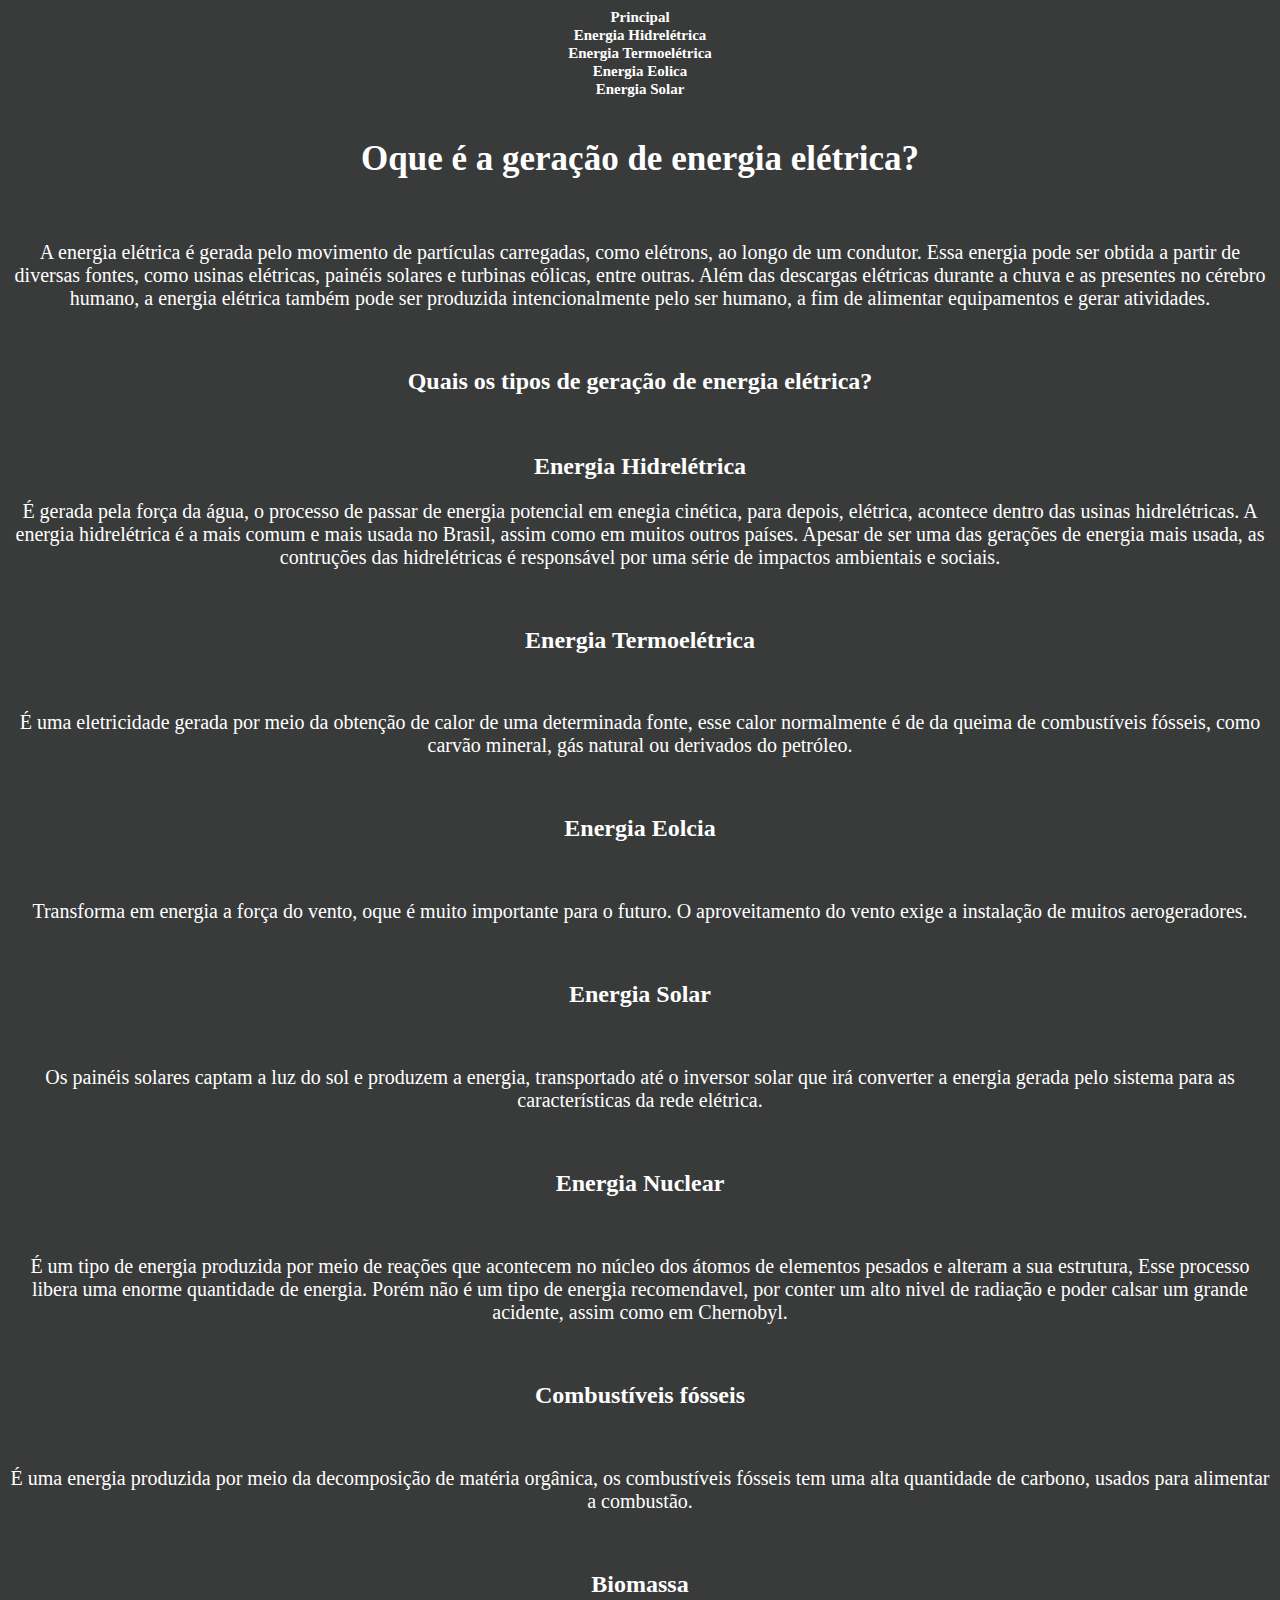
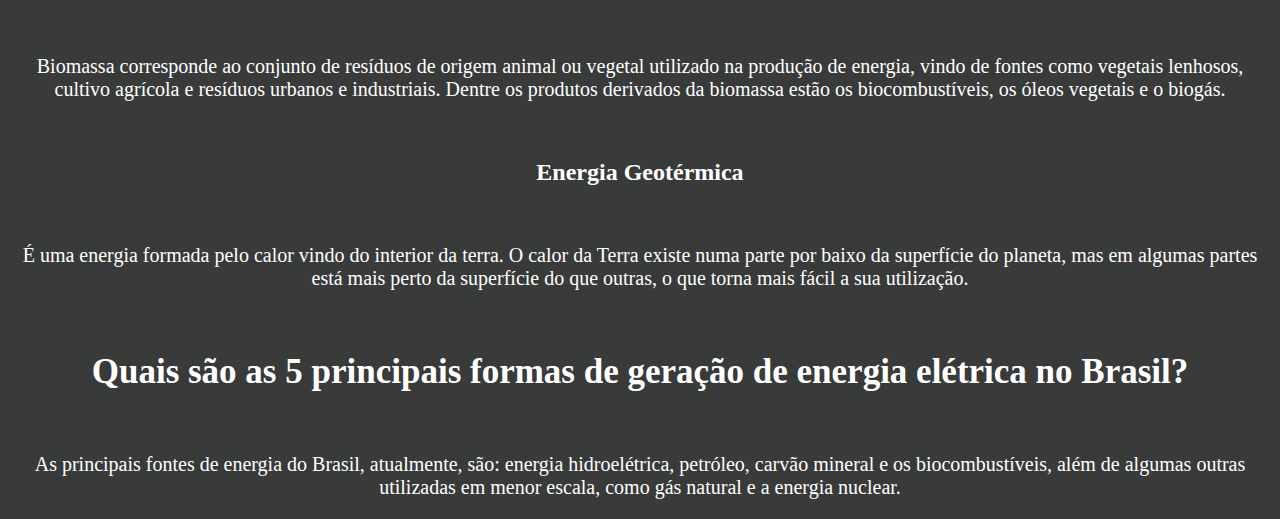
<file: index.html>
<!DOCTYPE html>
<html lang="pt-BR">
<head>
    <meta charset="UTF-8">
    <meta name="viewport" content="width=device-width, initial-scale=1.0">
    <link rel="stylesheet" href="style.css">
    <title></title>
</head>
<body>
    <nav>
        <a href="./index.html">Principal</a>
        <br>
        <a href="./hidreletrica.html">Energia Hidrelétrica</a>
        <br>
        <a href="./termoeletrica.html">Energia Termoelétrica</a>
        <br>
        <a href="./eolica.html">Energia Eolica</a>
        <br>
        <a href="./solar.html">Energia Solar</a>
    </nav>
    <br>
    <h1>Oque é a geração de energia elétrica? </h1>
    <br>
    <p> A energia elétrica é gerada pelo movimento de partículas carregadas, como elétrons, ao longo de um condutor. Essa energia pode ser obtida a partir de diversas fontes, como usinas elétricas, painéis solares e turbinas eólicas, entre outras.
        Além das descargas elétricas durante a chuva e as presentes no cérebro humano, a energia elétrica também pode ser produzida intencionalmente pelo ser humano, a fim de alimentar equipamentos e gerar atividades.</p>
    <br>
    <h2>Quais os tipos de geração de energia elétrica?</h2>
    <br>
   <h2>Energia Hidrelétrica</h2>
    <p>
         É gerada pela força da água, o processo de passar de energia potencial em enegia  cinética, para depois, elétrica, acontece dentro das usinas hidrelétricas.
         A energia hidrelétrica é a mais comum e mais usada no Brasil, assim como em muitos outros países. Apesar de ser uma das  gerações de energia mais usada, as contruções das hidrelétricas é responsável por uma série de impactos ambientais e sociais.
    </p>
    <br>
    <h2>Energia Termoelétrica</h2>
    <br>
    <p> É uma eletricidade gerada por meio da obtenção de calor de uma determinada fonte, esse calor normalmente é de da queima de combustíveis fósseis, como carvão mineral, gás natural ou derivados do petróleo.</p>
    <br>
    <h2>Energia Eolcia</h2>
    <br>
    <p>
         Transforma em energia a força do vento, oque é muito importante para o futuro. O aproveitamento do vento exige a instalação de muitos aerogeradores.
    </p>
    <br>
   <h2>Energia Solar</h2>
    <br>
    <p> Os painéis solares captam a luz do sol e produzem a energia, transportado até o inversor solar que irá converter a energia gerada pelo sistema para as características da rede elétrica.</p>
    <br>
    <h2>Energia Nuclear</h2>
    <br>
    <p> É um tipo de energia produzida por meio de reações que acontecem no núcleo dos átomos de elementos pesados e alteram a sua estrutura, Esse processo libera uma enorme quantidade de energia.
        Porém não é um tipo de energia recomendavel, por conter um alto nivel de radiação e poder calsar um grande acidente, assim como em Chernobyl.
    </p>
    <br>
    <h2>Combustíveis fósseis</h2>
    <br>
    <p> É uma energia produzida por meio da decomposição de matéria orgânica, os combustíveis fósseis tem uma alta quantidade de carbono, usados para alimentar a combustão.</p>
    <br>
    <h2>Biomassa</h2>
    <br>
    <p> Biomassa corresponde ao conjunto de resíduos de origem animal ou vegetal utilizado na produção de energia, vindo de fontes como vegetais lenhosos, cultivo agrícola e resíduos urbanos e industriais. Dentre os produtos derivados da biomassa estão os biocombustíveis, os óleos vegetais e o biogás.</p>
    <br>
    <h2>Energia Geotérmica</h2>
    <br>
    <p> É uma energia formada pelo calor vindo do interior da terra. O calor da Terra existe numa parte por baixo da superfície do planeta, mas em algumas partes está mais perto da superfície do que outras, o que torna mais fácil a sua utilização.</p>
    <br>
    <h1>Quais são as 5 principais formas de geração de energia elétrica no Brasil?</h1>
    <br>
    <p> As principais fontes de energia do Brasil, atualmente, são: energia hidroelétrica, petróleo, carvão mineral e os biocombustíveis, além de algumas outras utilizadas em menor escala, como gás natural e a energia nuclear.</p>

    
    
</body>
</html>
</file>
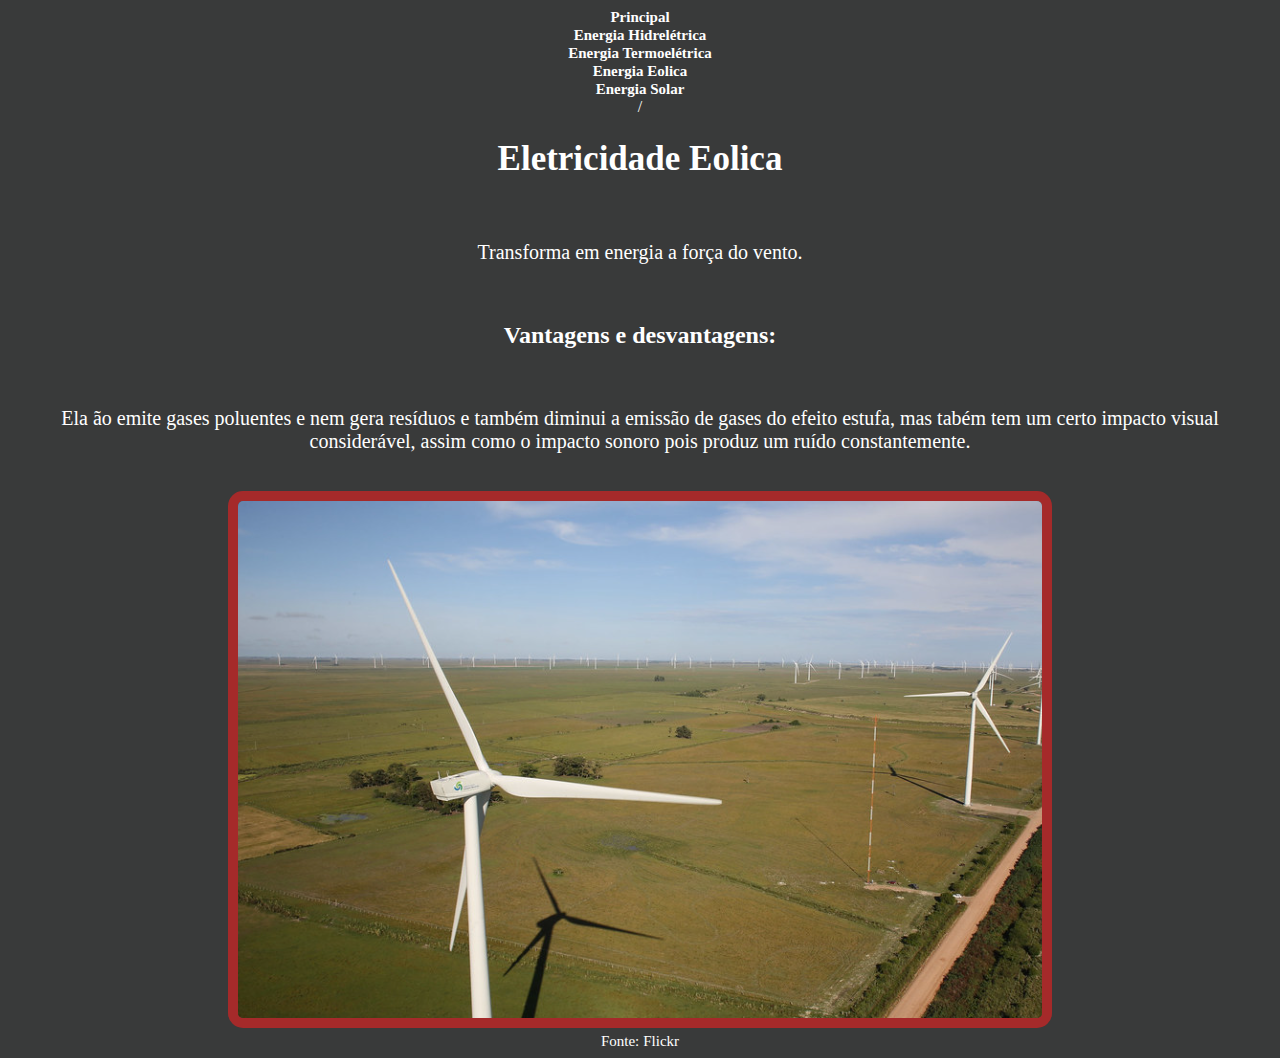
<file: eolica.html>
<!DOCTYPE html>
<html lang="pt-BR">
<head>
    <meta charset="UTF-8">
    <meta name="viewport" content="width=device-width, initial-scale=1.0">
    <link rel="stylesheet" href="style.css">
    <title>Energia Eolica</title>
</head>
<body>
    <nav>
        <a href="./index.html">Principal</a>
        <br>
        <a href="./hidreletrica.html">Energia Hidrelétrica</a>
        <br>
        <a href="./termoeletrica.html">Energia Termoelétrica</a>
        <br>
        <a href="./eolica.html">Energia Eolica</a>
        <br>
        <a href="./solar.html">Energia Solar</a>
    </nav>/
    <br>
    <h1>Eletricidade Eolica</h1>
    <br>
    <p>Transforma em energia a força do vento.</p>
    <br>
    <h2>Vantagens e desvantagens:</h2>
    <br>
    <p> Ela ão emite gases poluentes e nem gera resíduos e também diminui a emissão de gases do efeito estufa, mas tabém tem um certo impacto visual considerável, assim como o impacto sonoro pois produz um ruído constantemente.</p>
    <br>
    <div>
        <img src="eolica.png" alt="usina eolica">
        <br>
        <small>Fonte:</small>
        <a href="https://www.flickr.com/photos/pacgov/16639052326">Flickr</a>
    </div>
</body>
</html>
</file>
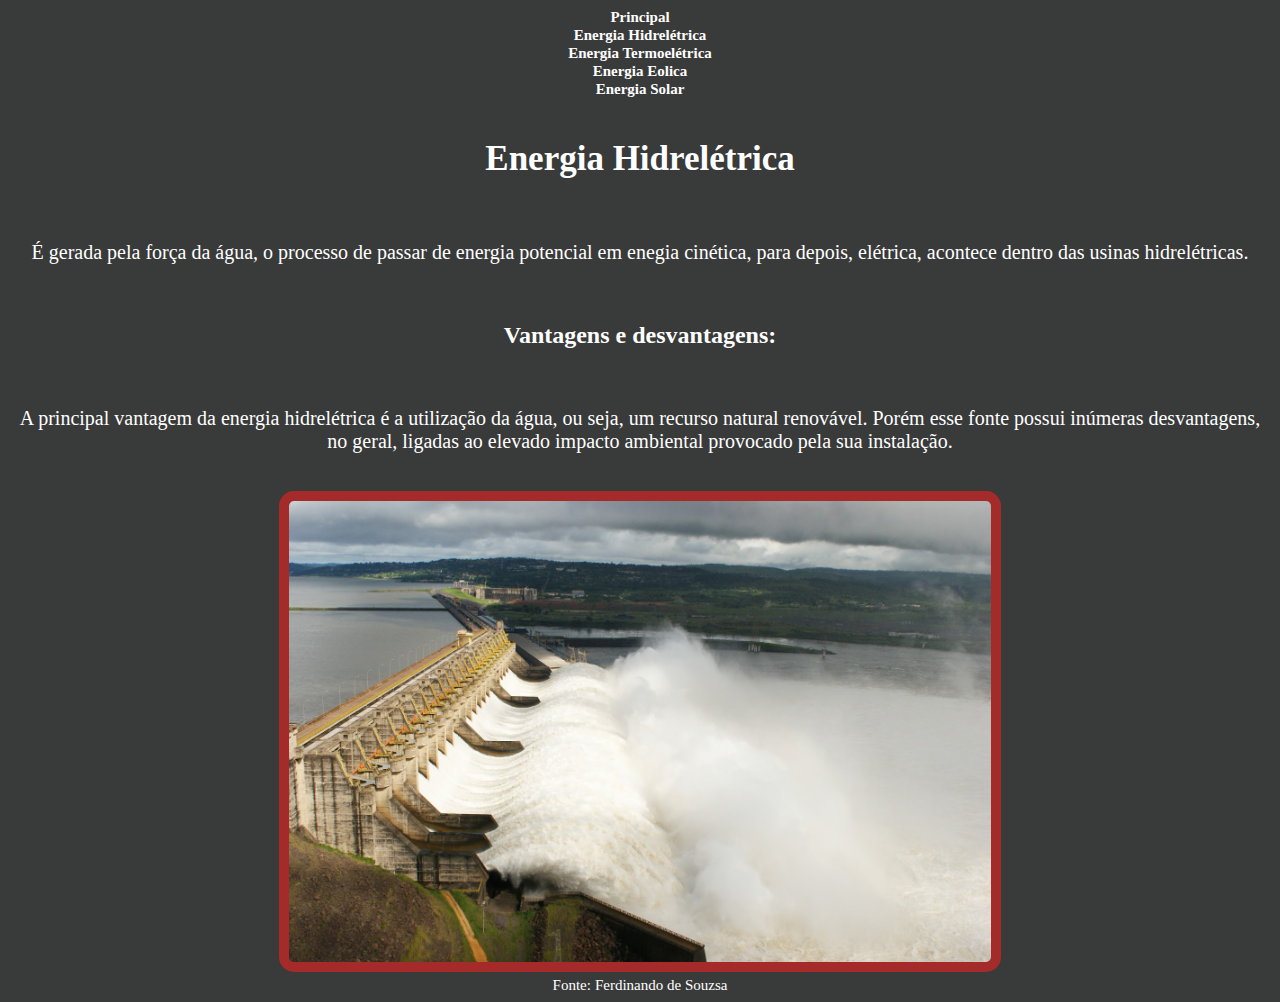
<file: hidreletrica.html>
<!DOCTYPE html>
<html lang="pt-BR">
<head>
    <meta charset="UTF-8">
    <meta name="viewport" content="width=device-width, initial-scale=1.0">
    <link rel="stylesheet" href="style.css">
    <title>Energia Hidroelétrica</title>
</head>
<body>
    <nav> 
        <a href="./index.html">Principal</a>
        <br>
        <a href="./hidreletrica.html">Energia Hidrelétrica</a>
        <br>
        <a href="./termoeletrica.html">Energia Termoelétrica</a>
        <br>
        <a href="./eolica.html">Energia Eolica</a>
        <br>
        <a href="./solar.html">Energia Solar</a>
    </nav>
    <br>
    <h1>Energia Hidrelétrica</h1>
    <br>
    <p>É gerada pela força da água, o processo de passar de energia potencial em enegia  cinética, para depois, elétrica, acontece dentro das usinas hidrelétricas.</p>
    <br>
    <h2>Vantagens e desvantagens:</h2>
    <br>
    <p>A principal vantagem da energia hidrelétrica é a utilização da água, ou seja, um recurso natural renovável. Porém esse fonte possui inúmeras desvantagens, no geral, ligadas ao elevado impacto ambiental provocado pela sua instalação.</p>
    <br>
    <div>
        <img src="hidrelétrica.png" alt="imagem da TUCURUÍ">
        <br>
        <small>Fonte:</small>
        <a href="https://ferdinandodesousa.com/2019/10/25/tucurui-a-primeira-grande-usina-hidreletrica-da-amazonia/">Ferdinando de Souzsa</a>
    </div>
    
</body>
</html>
</file>
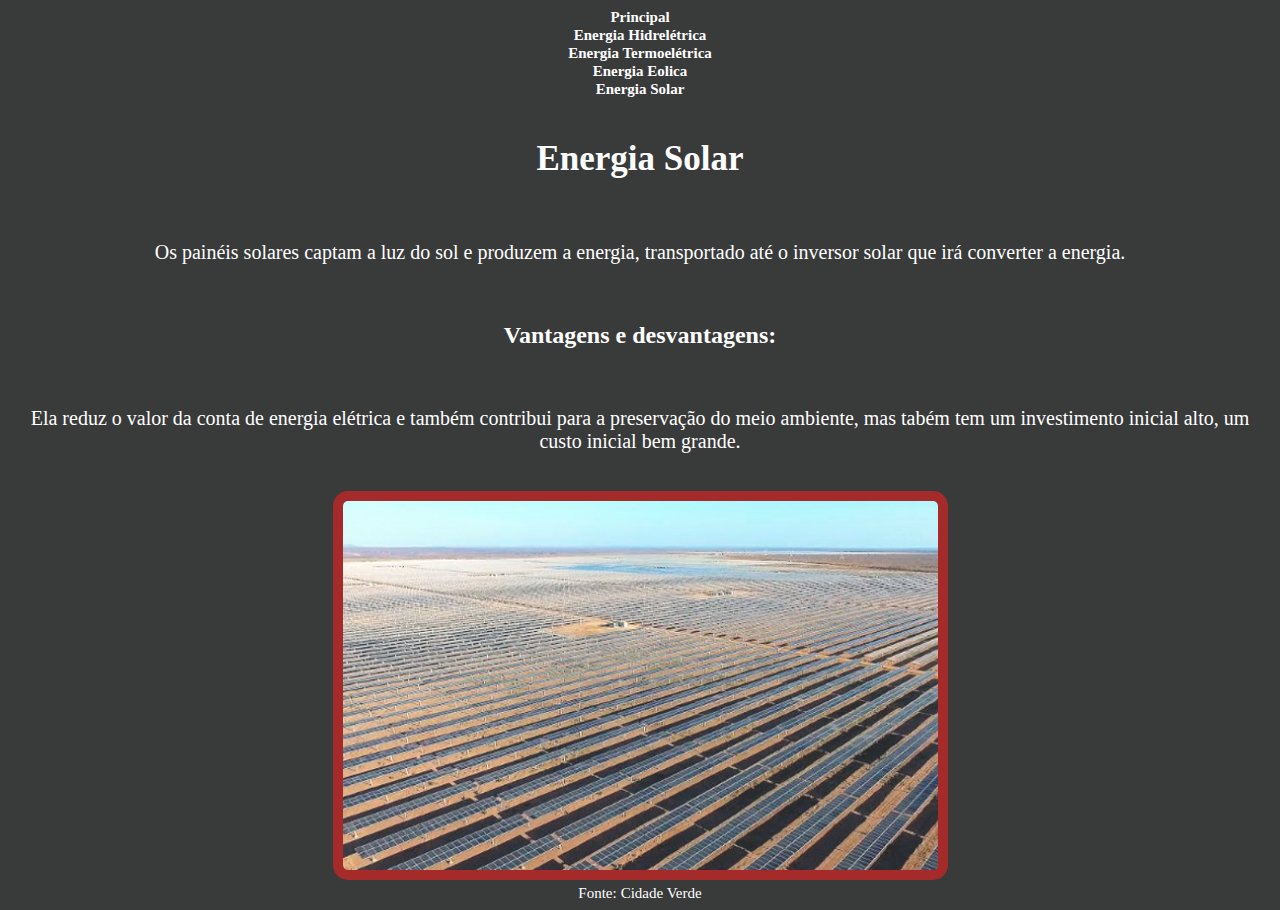
<file: solar.html>
<!DOCTYPE html>
<html lang="pt-BR">
<head>
    <meta charset="UTF-8">
    <meta name="viewport" content="width=device-width, initial-scale=1.0">
    <link rel="stylesheet" href="style.css">
    <title>Energia Solar</title>
</head>
<body>
    <nav>
        <a href="./index.html">Principal</a>
        <br>
        <a href="./hidreletrica.html">Energia Hidrelétrica</a>
        <br>
        <a href="./termoeletrica.html">Energia Termoelétrica</a>
        <br>
        <a href="./eolica.html">Energia Eolica</a>
        <br>
        <a href="./solar.html">Energia Solar</a>
    </nav>
    <br>
    <h1>Energia Solar</h1>
    <br>
    <p>Os painéis solares captam a luz do sol e produzem a energia, transportado até o inversor solar que irá converter a energia.</p>
    <br>
    <h2>Vantagens e desvantagens:</h2>
    <br>
    <p>Ela reduz o valor da conta de energia elétrica e também contribui para a preservação do meio ambiente, mas tabém tem um investimento inicial alto, um custo inicial bem grande.</p>
    <br>
    <div>
        <img src="solar.png" alt="usina solar">
        <br>
        <small>Fonte:</small>
        <a href="https://cidadeverde.com/noticias/285414/enel-green-power-inicia-construcao-de-usina-solar-de-r-14-bi-em-sao-goncalo-do-gurgueia#google_vignette">Cidade Verde</a>
    </div>
</body>
</html>
</file>
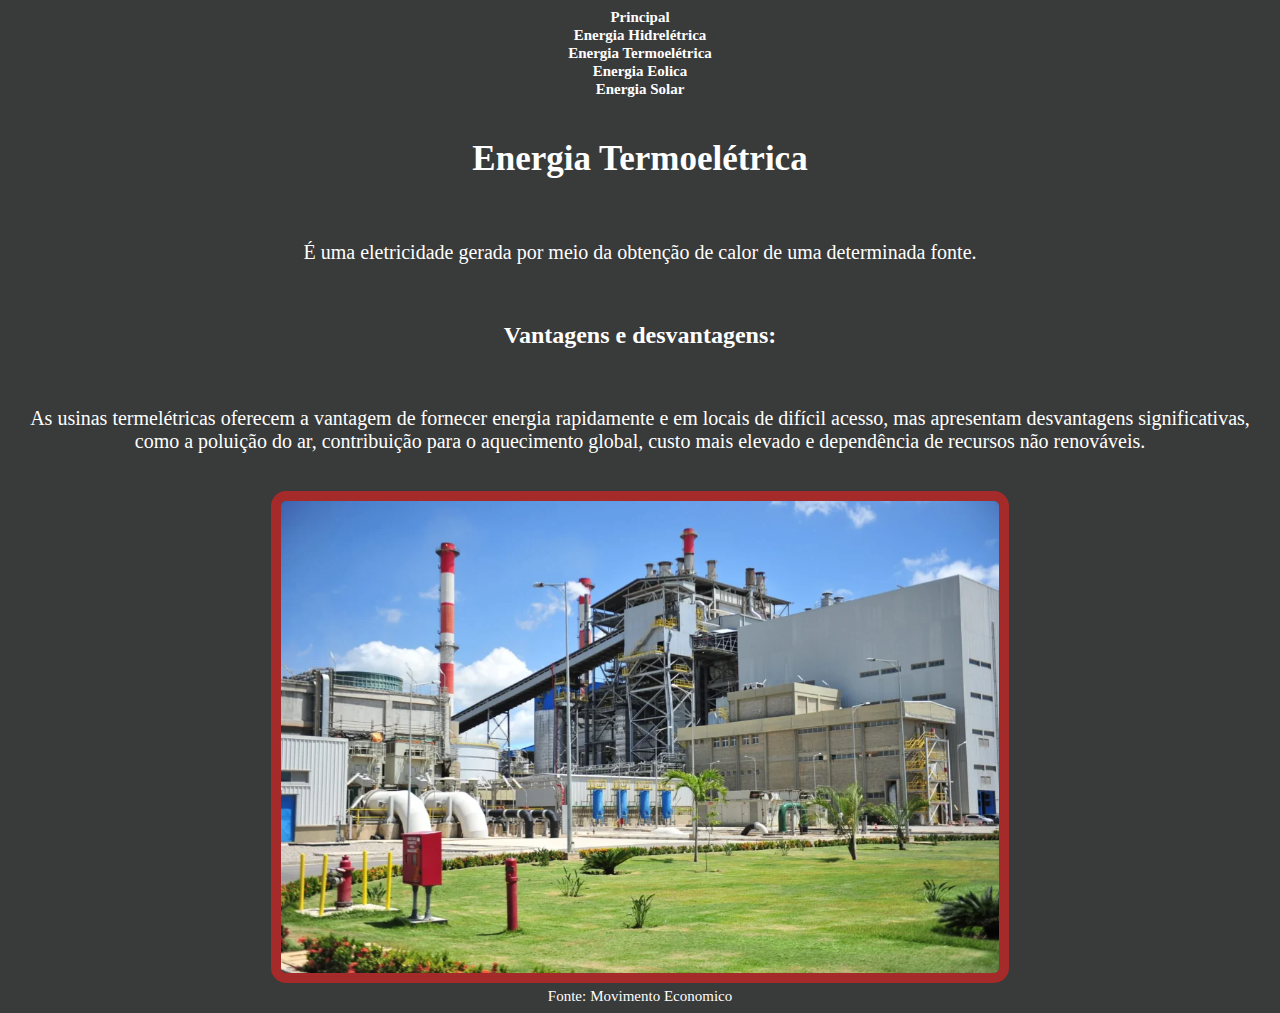
<file: termoeletrica.html>
<!DOCTYPE html>
<html lang="pt-BR">
<head>
    <meta charset="UTF-8">
    <meta name="viewport" content="width=device-width, initial-scale=1.0">
    <link rel="stylesheet" href="style.css">
    <title>Energia Termoelétrica</title>
</head>
<body>
    <nav>
        <a href="./index.html">Principal</a>
        <br>
        <a href="./hidreletrica.html">Energia Hidrelétrica</a>
        <br>
        <a href="./termoeletrica.html">Energia Termoelétrica</a>
        <br>
        <a href="./eolica.html">Energia Eolica</a>
        <br>
        <a href="./solar.html">Energia Solar</a>
    </nav>
    <br>
    <h1>Energia Termoelétrica</h1>
    <br>
    <p>É uma eletricidade gerada por meio da obtenção de calor de uma determinada fonte.</p>
    <br>
    <h2>Vantagens e desvantagens:</h2>
    <br>
    <p> As usinas termelétricas oferecem a vantagem de fornecer energia rapidamente e em locais de difícil acesso, mas apresentam desvantagens significativas, como a poluição do ar, contribuição para o aquecimento global, custo mais elevado e dependência de recursos não renováveis.
    </p>
    <br>
    <div>
        <img src="Termoelétrica.png" alt="usina termoeletrica">
        <br>
        <small>Fonte:</small>
        <a href="https://movimentoeconomico.com.br/economia/energia/2024/08/21/termica-de-pecem-e-acionada-pelo-ons-para-garantir-estabilidade-no-sistema/">Movimento Economico</a>
    </div>

    
</body>
</html>
</file>
<file: style.css>
body{
    background-color: rgb(57, 58, 58);
    color: white;
    text-align: center;
}
nav{
    text-align: center;
}
nav a{
    font-size: 15px;
    text-decoration: none;
    color:white;
    font-weight: bold;
    text-align: center;
}
a:hover{
    background-color: brown;
}
h1{
font-size: 35px;
}
h2{
font: 30px;
}
p{
    font-size: 20px;
    font-family: bold;
}
img{
    border: 10px solid;
    border-radius: 15px;
    border-color: brown;
    text-align: center;
}
div img{

}
small{
    font-size: 15px;
}
div a{
    color: white;
    font-size: 15px;
    text-decoration: none;
}
</file>
